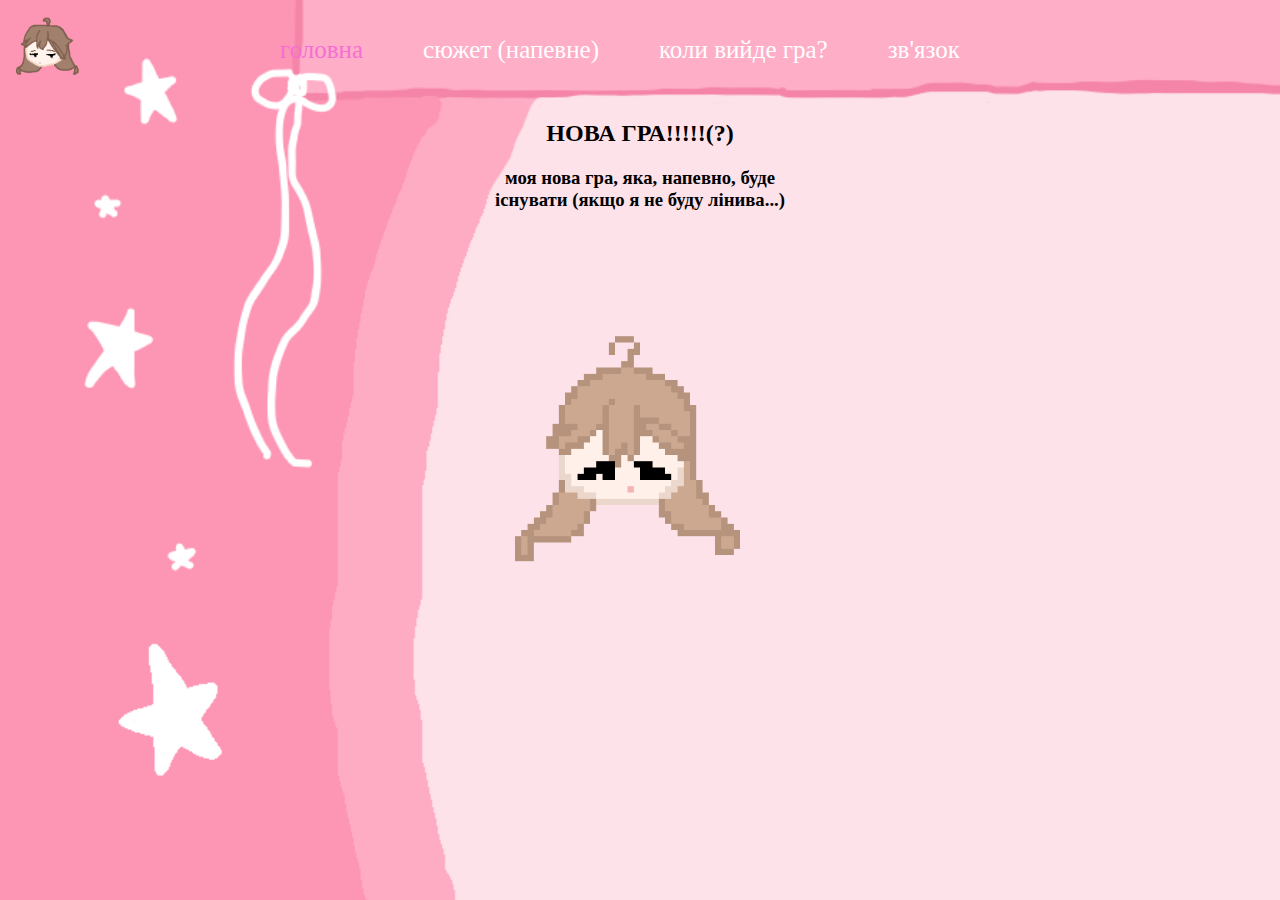
<file: index.html>
﻿<!DOCTYPE html>
<html>
<head>
<meta charset="UTF-8">
<link rel='stylesheet' type='text/css' href='style.css'>
    <title>unreal minds</title>
	
</head>
<body>
<div class='glavnaya'>
	<div class='header'>
		<img src='img/logo.png' class='logo'>
		<ul class='menu'>
			<li> <a href='index.html' class='active'>головна</a>
			<li> <a href='sujet.html'>сюжет (напевне)</a>
			<li> <a href='kogdaviidet.html'>коли вийде гра?</a>
			<li> <a href='contact.html'>зв'язок</a>
		</ul>
	</div>
	
<h2 align='center'>НОВА ГРА!!!!!(?)</h2>
<h3 align='center'>моя нова гра, яка, напевно, буде<br>
існувати (якщо я не буду лінива...)</h3>
	<div class='cccc'>
	<img src='img/Untitled 05-18-2024 03-43-54 (1).png' class='socials'>
	</div>
</body>
</html>
</file>
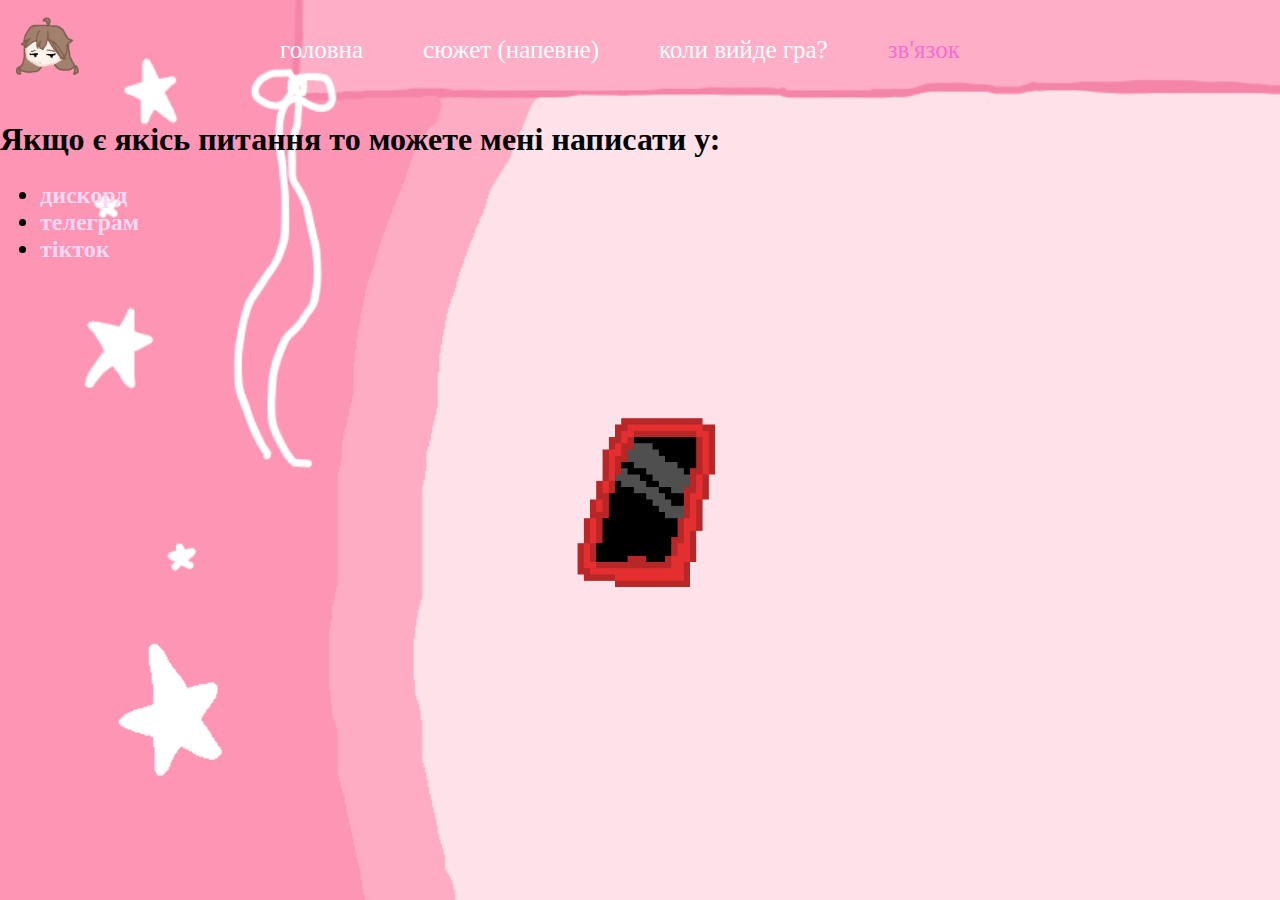
<file: contact.html>
﻿<!DOCTYPE html>
<html>
<head>
<meta charset="UTF-8">
<link rel='stylesheet' type='text/css' href='style.css'>
    <title>unreal minds</title>

</head>
<body>
<div class='glavnaya'>
	<div class='header'>
		<img src='img/logo.png' class='logo'>
		<ul class='menu'>
			<li> <a href='index.html' >головна</a>
			<li> <a href='sujet.html'>сюжет (напевне)</a>
			<li> <a href='kogdaviidet.html'>коли вийде гра?</a>
			<li> <a href='contact.html' class='active'>зв'язок</a>
		</ul>
	</div>
	
	
	<div>
		
		<h1>
		Якщо є якісь питання то можете мені написати у:<br>
		</h1>
		<h2>
		<ul class='moda'>
			<li><a href='https://discordapp.com/users/946747413220192276' title='не спамьте тварини'>дискорд</a>
			<li><a href='https://t.me/esolla' title='не спамьте тварини'>телеграм</a>
			<li><a href='https://www.tiktok.com/@wytr1x?_t=8mSGdeOxDE6&_r=1' title='не спамьте тварини'>тікток</a>
		</ul>
		</h2>
		<div class='cccc'>
	<img src='img/Untitled 05-18-2024 02-57-00 (2).png' class='socials'>
		</div>
	</div>
</div>	
	
</body>
</html>
</file>
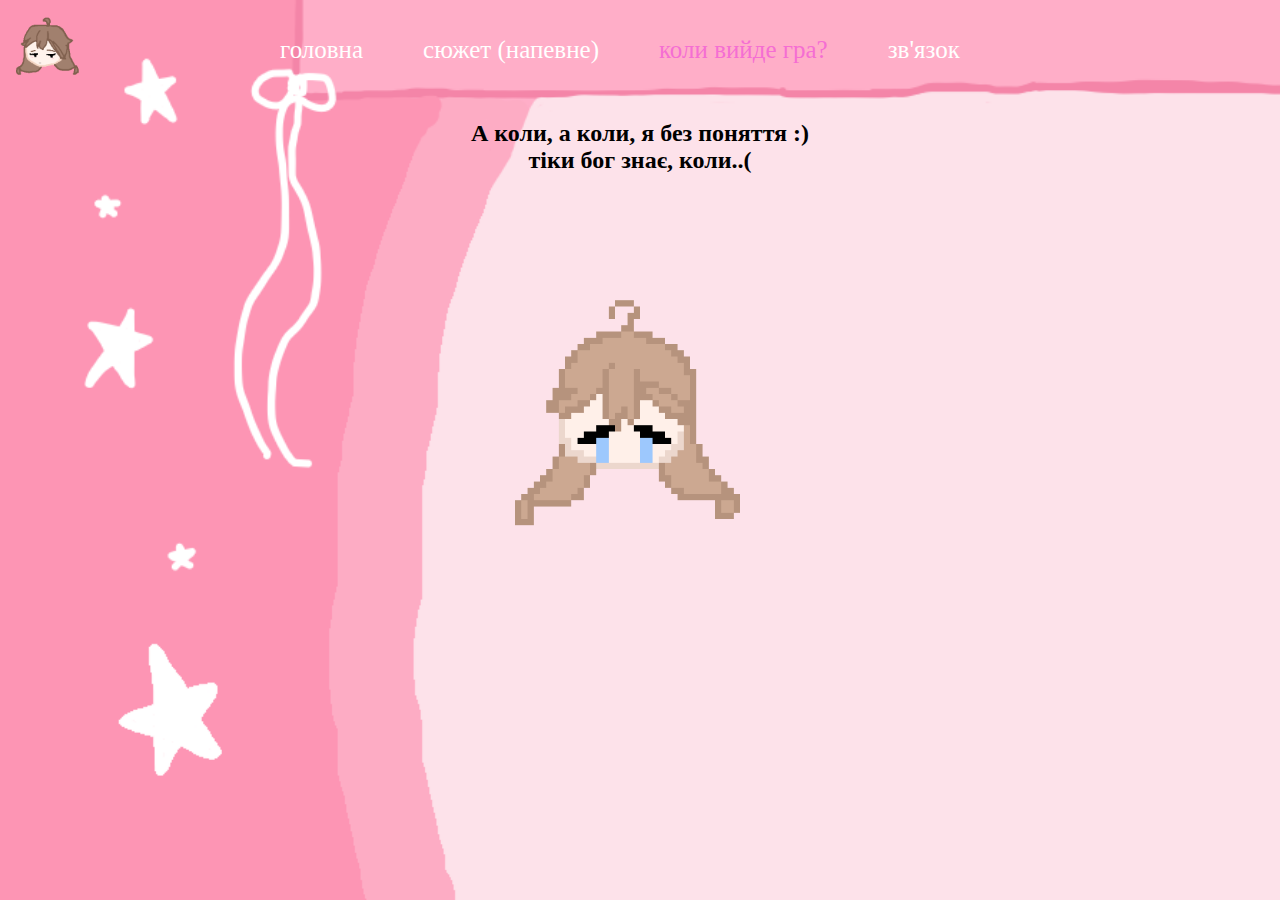
<file: kogdaviidet.html>
﻿<!DOCTYPE html>
<html>
<head>
<meta charset="UTF-8">
<link rel='stylesheet' type='text/css' href='style.css'>
    <title>unreal minds</title>
	
</head>
<body>
<div class='glavnaya'>
	<div class='header'>
		<img src='img/logo.png' class='logo'>
		<ul class='menu'>
			<li> <a href='index.html'>головна</a>
			<li> <a href='sujet.html'>сюжет (напевне)</a>
			<li> <a href='kogdaviidet.html' class='active'>коли вийде гра?</a>
			<li> <a href='contact.html'>зв'язок</a>
		</ul>
	</div>
	
	<div class='cccc'>
<h2 align='center' class='textic'>А коли, а коли, я без поняття :)<br>
тіки бог знає, коли..(

</h2>


<img src='img/Untitled 05-18-2024 03-43-54.png' class='socials'>
</div>
	
</body>
</html>
</file>
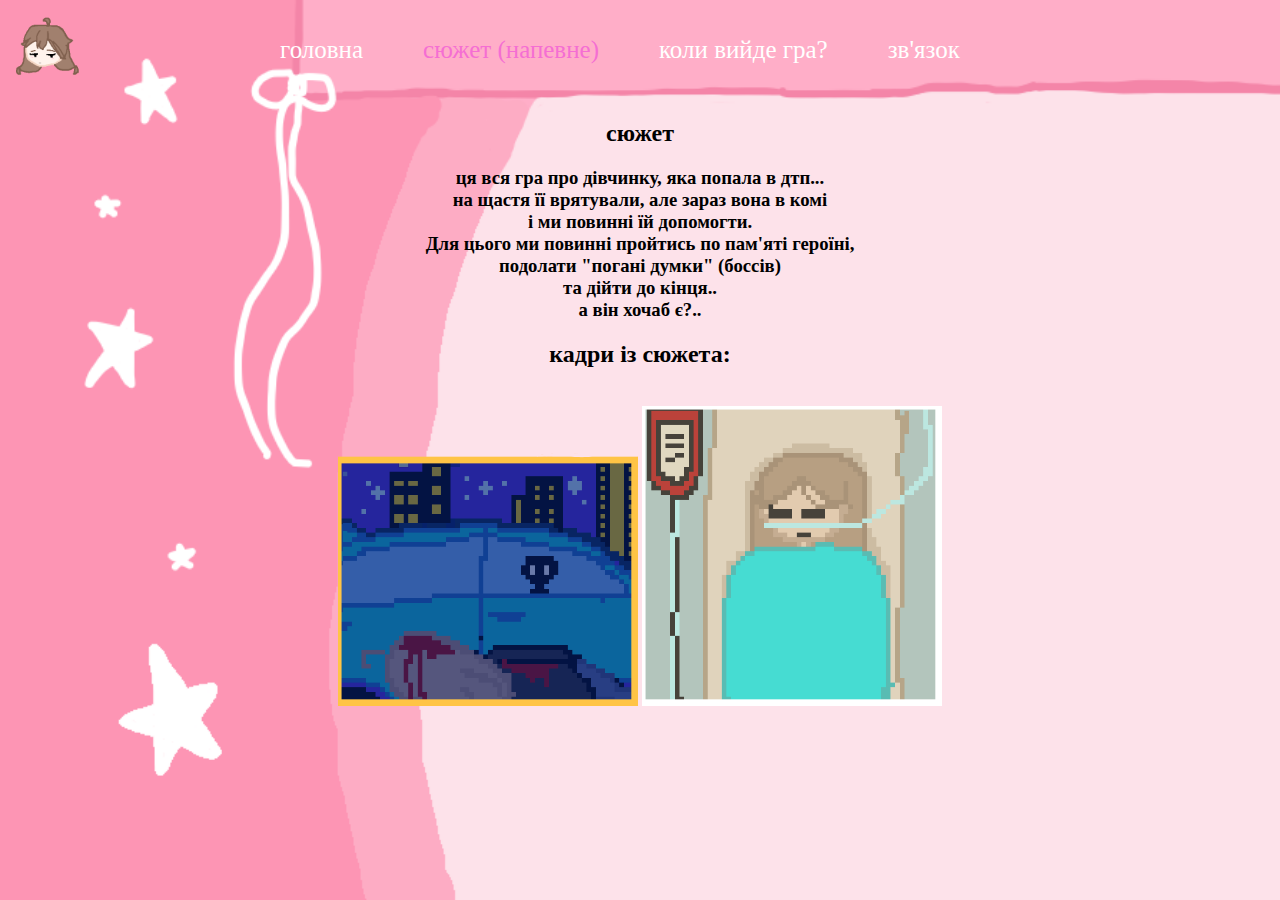
<file: sujet.html>
﻿<!DOCTYPE html>
<html>
<head>
<meta charset="UTF-8">
<link rel='stylesheet' type='text/css' href='style.css'>
    <title>unreal minds</title>
	
</head>
<body>
<div class='glavnaya'>
	<div class='header'>
		<img src='img/logo.png' class='logo'>
		<ul class='menu'>
			<li> <a href='index.html'>головна</a>
			<li> <a href='sujet.html' class='active'>сюжет (напевне)</a>
			<li> <a href='kogdaviidet.html'>коли вийде гра?</a>
			<li> <a href='contact.html'>зв'язок</a>
		</ul>
	</div>
	
<h2 align='center'>сюжет</h2>
<h3 align='center'>ця вся гра про дівчинку, яка попала в дтп...<br>
на щастя її врятували, але зараз вона в комі<br>
і ми повинні їй допомогти.<br>
Для цього ми повинні пройтись по пам'яті героїні,<br>
подолати "погані думки" (боссів)<br>
та дійти до кінця..<br>
а він хочаб є?..
<div class='cccc'>

</div>
</h3>
	<div class='fif'>
	<h2 align='center'>кадри із сюжета:</h2><br>
	<img src='img/saaa (1).png' class='suiiijit'>
	<img src='img/saaa (2).png' class='suiiijit'>
</div>
</div>
</body>
</html>
</file>
<file: style.css>
.glavnaya {
	background-image: url(img/bg.png);
	background-size: cover;
	height: 100vh;
	
}
.menu {
	margin: 0;
	padding: 0;
	list-style: none;
	font-family: Verdana;
}
.menu li {
	display: inline-block;
}
.menu a {
	display: block;
	color: white; 
	text-decoration: none;
	font-size: 25px;
	padding-top: 20px;
	padding-bottom: 20px;
	padding-left: 30px;
	padding-right: 30px;
	transition: all 0.4s;
	
}
.menu a:hover {
	color: #FACCEE;
	transform: scale(1.3);
}
.menu a.active {
	color: #f56ed3;
}

.header { 
	display: flex;
	align-items: center;
	gap: 150px;
}
body {
	margin: 0;
}
.logo {
	width:100px;
	height: 100px;
	
}
.socials {
	width: 400px;
	height:400px;
	
}
.cccc {
	text-align: center;
	
}
.social {
	width: 400px;
	height: 200px;

}
.moda a {
	text-decoration: none;
	color: #FAD8F4;
	
}
.suiiijit {
	width: 300px;
	text-align: center;
}

.fif {
	text-align: center;
	
}
</file>
